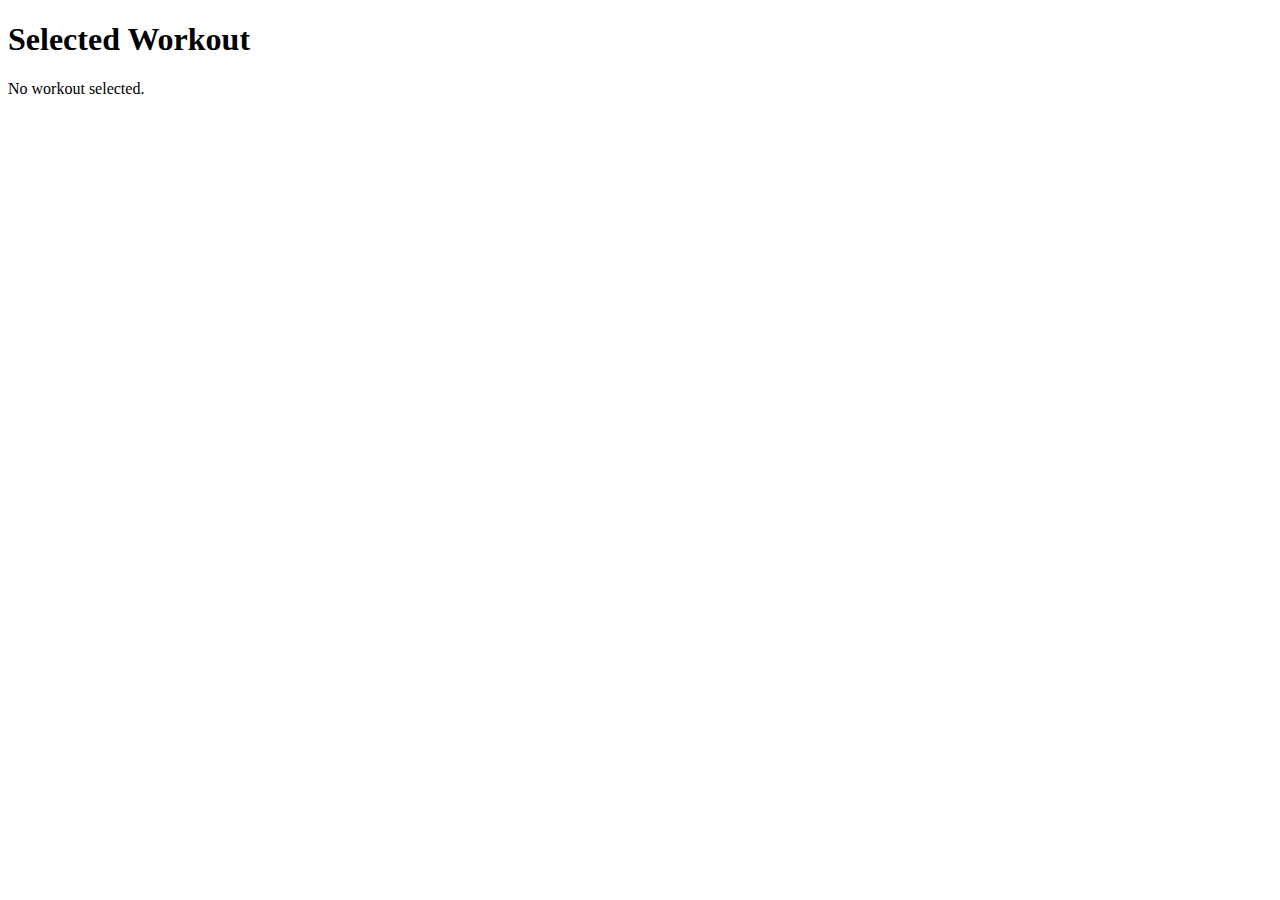
<file: displaystretchTEMPORARY.html>
<!DOCTYPE html>
<html lang="en">
<head>
    <meta charset="UTF-8">
    <meta http-equiv="X-UA-Compatible" content="IE=edge">
    <meta name="viewport" content="width=device-width, initial-scale=1.0">
    <title>Display Selected Workout</title>
</head>
<body>
    <h1>Selected Workout</h1>
    <div id="workoutName">Loading workout...</div>

    <script>
        document.addEventListener('DOMContentLoaded', () => {
            const workoutNameElement = document.getElementById('workoutName');
            const selectedWorkout = sessionStorage.getItem('selectedWorkout');
            
            if (selectedWorkout) {
                workoutNameElement.textContent = selectedWorkout;
            } else {
                workoutNameElement.textContent = 'No workout selected.';
            }
        });
    </script>
</body>
</html>
</file>
